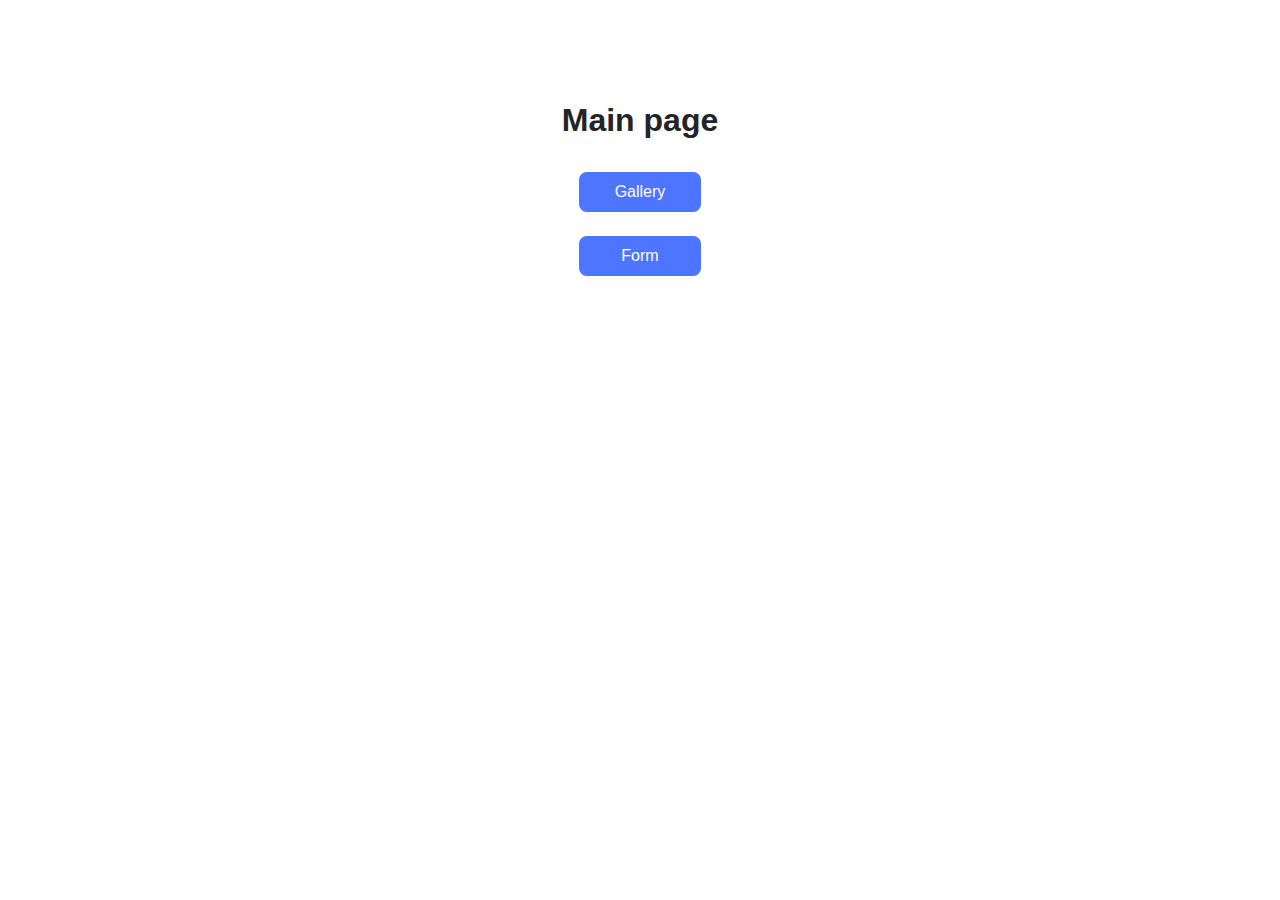
<file: src/index.html>
<!DOCTYPE html>
<html lang="en">
  <head>
    <meta charset="UTF-8" />
    <link rel="icon" type="image/svg+xml" href="/favicon.svg" />
    <meta name="viewport" content="width=device-width, initial-scale=1.0" />
    <title>My project</title>
    <link rel="stylesheet" href="./css/styles.css" />
  </head>
  <body>
    <section class="menu">
      <h1 class="menu-title">Main page</h1>
      <ul class="menu-list">
        <li class="menu-list-item">
          <a class="menu-link" href="./1-gallery.html">Gallery</a>
        </li>
        <li class="menu-list-item">
          <a class="menu-link" href="./2-form.html">Form</a>
        </li>
      </ul>
    </section>
  </body>
</html>
</file>
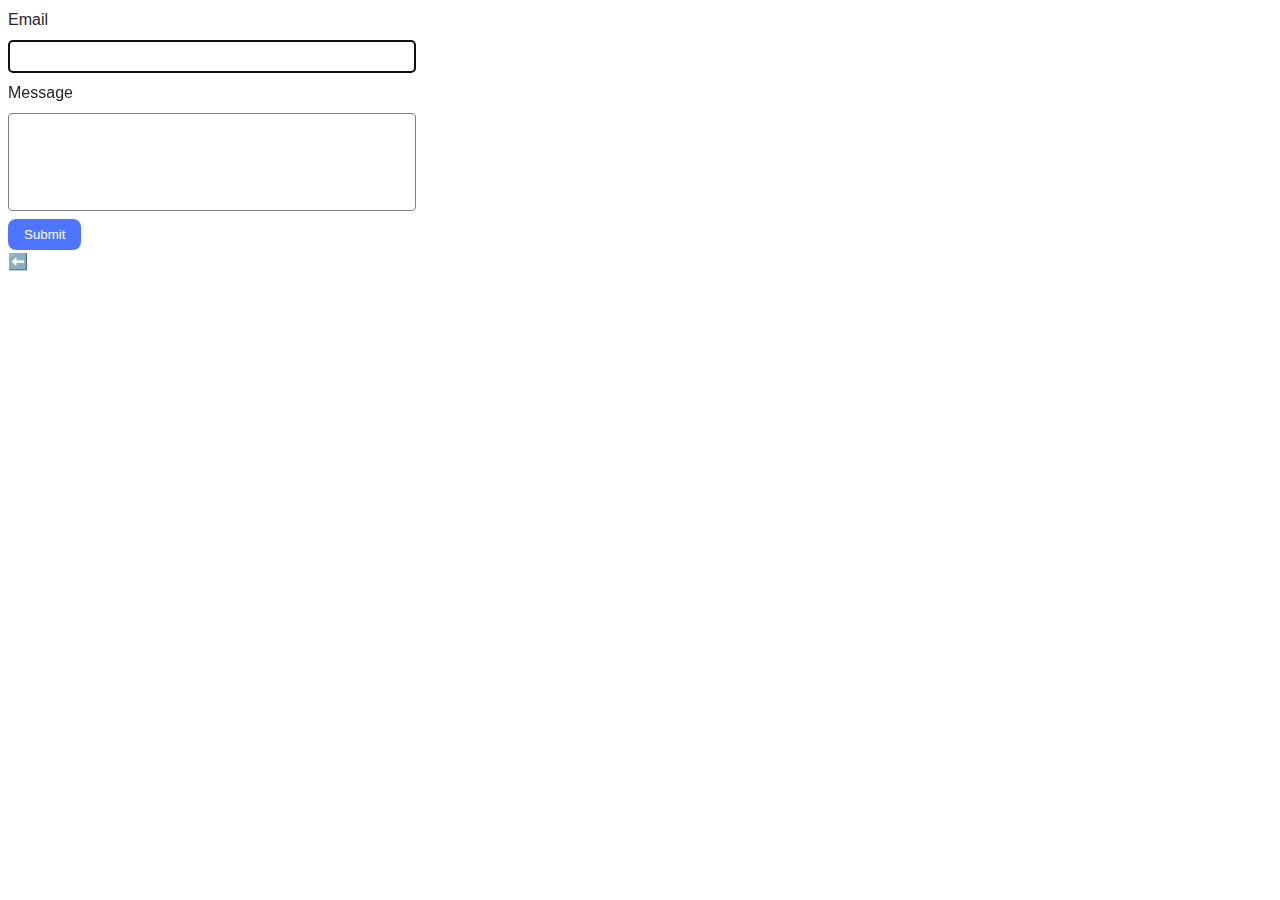
<file: src/2-form.html>
<!DOCTYPE html>
<html lang="en">
  <head>
    <meta charset="UTF-8" />
    <meta name="viewport" content="width=device-width, initial-scale=1.0" />
    <title>Form</title>
    <link rel="stylesheet" href="./css/styles.css" />
  </head>
  <body>
    <form class="feedback-form" autocomplete="off">
      <label>
        Email
        <input type="email" name="email" autofocus />
      </label>
      <label>
        Message
        <textarea name="message" rows="8"></textarea>
      </label>
      <button type="submit">Submit</button>
    </form>
    <section class="home">
      <a href="./index.html">⬅️</a>
    </section>
  </body>
  <script type="module" src="./js/2-form.js" defer></script>
</html>
</file>
<file: src/css/styles.css>
/**
  |============================
  | include css partials with
  | default @import url()
  |============================
*/
@import url('./reset.css');
@import url('./vite-promo.css');
@import url('./header.css');

:root {
  font-family: Inter, Avenir, Helvetica, Arial, sans-serif;
  font-size: 16px;
  line-height: 24px;
  font-weight: 400;

  color: #242424;
  background-color: rgba(255, 255, 255, 0.87);

  font-synthesis: none;
  text-rendering: optimizeLegibility;
  -webkit-font-smoothing: antialiased;
  -moz-osx-font-smoothing: grayscale;
  -webkit-text-size-adjust: 100%;
}

.gallery {
  display: flex;
  flex-wrap: wrap;
  gap: 24px;
  justify-content: center;
}

.gallery-item {
  max-width: 360px;
}

.feedback-form {
  display: flex;
  flex-direction: column;
  gap: 8px;
  max-width: 408px;
}

.feedback-form input {
  border: 1px solid rgb(128, 128, 128);
  border-radius: 4px;
  padding: 8px 16px;
}

.feedback-form>label {
  display: flex;
  flex-direction: column;
  gap: 8px;
}

.feedback-form textarea {
  max-height: 80px;
  border: 1px solid rgb(128, 128, 128);
  border-radius: 4px;
  padding: 8px 16px;
  resize: none;
}

.feedback-form button {
  display: flex;
  margin-right: auto;
  padding: 8px 16px;
  border-radius: 8px;
  color: #ffffff;
  border: none;
  background-color: rgb(78, 117, 255);
  transition: 250ms cubic-bezier(0.4, 0, 0.2, 1);
}

.feedback-form button:hover {
  background-color: #6c8cff;
}

.menu {
  display: flex;
  flex-direction: column;
  align-items: center;
}

.menu-title {
  text-align: center;
  margin: 100px 0 40px;
}

.menu-list {
  display: flex;
  flex-direction: column;
  gap: 24px;
}

.menu-link {
  display: flex;
  align-items: center;
  justify-content: center;
  padding: 8px 36px;
  border-radius: 8px;
  color: #ffffff;
  background-color: rgb(78, 117, 255);
}
</file>
